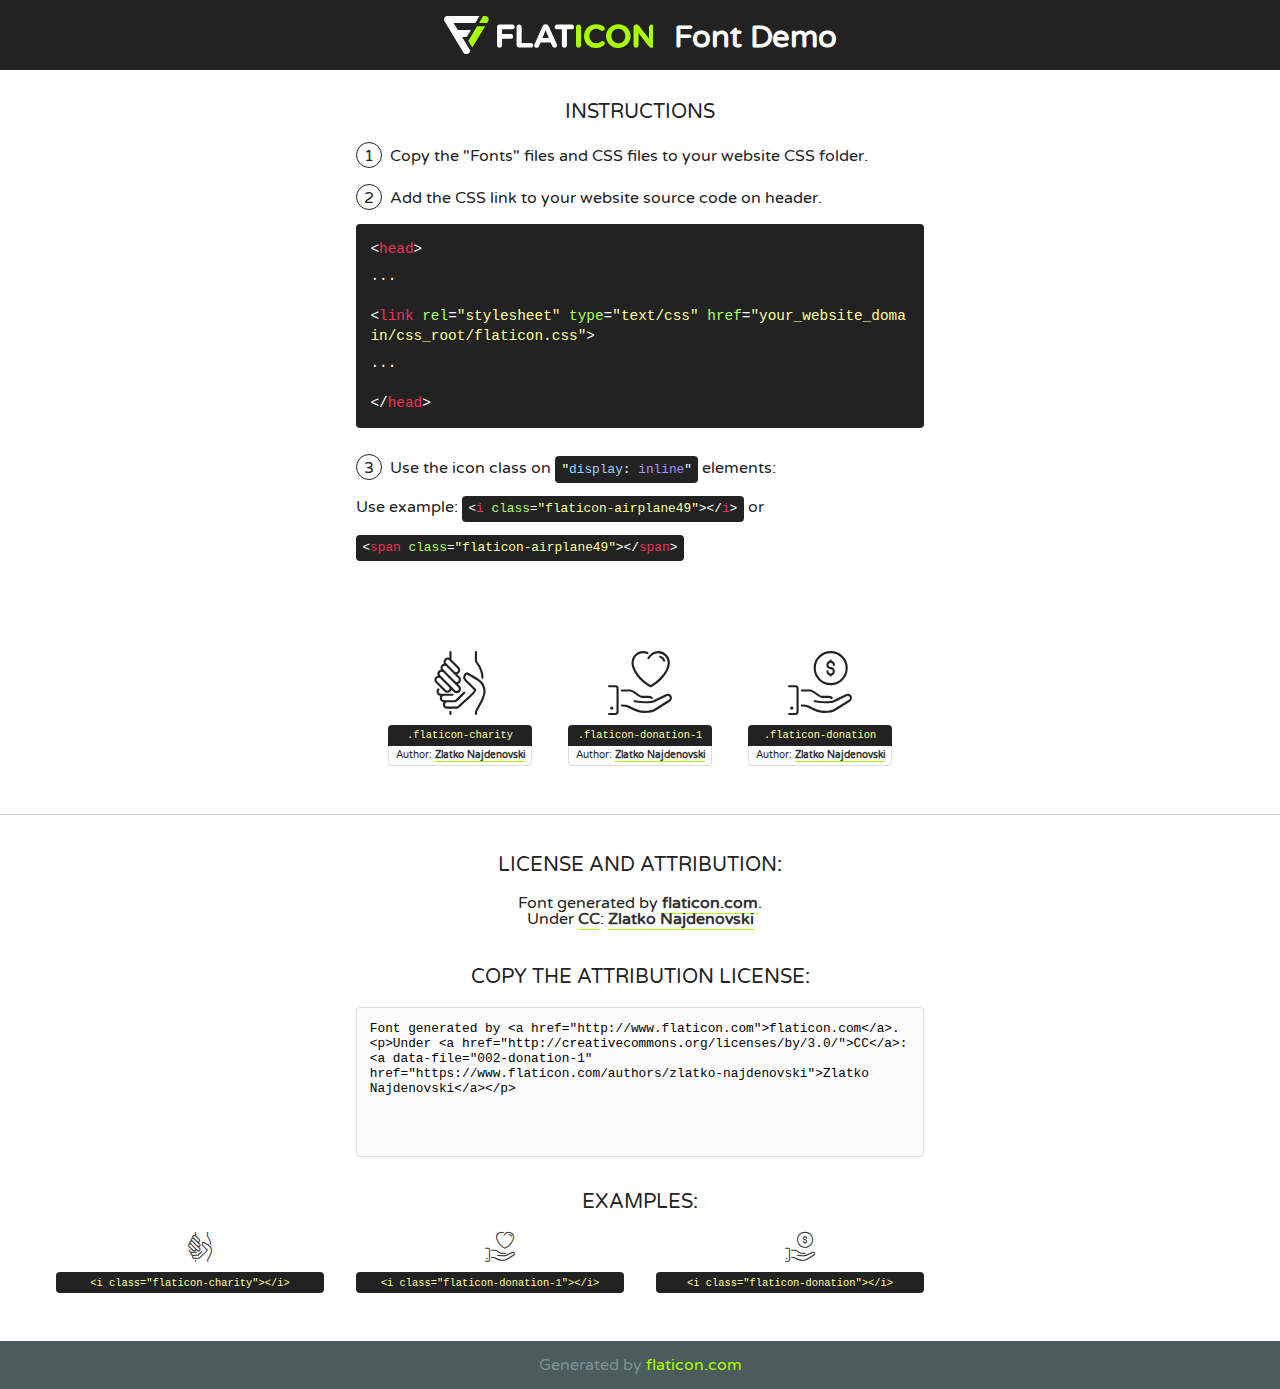
<file: welfare-gh-pages/fonts/flaticon/font/flaticon.html>
<!DOCTYPE html>
<!--
  Flaticon icon font: Flaticon
  Creation date: 25/08/2018 14:33
-->
<html>
<!DOCTYPE html>
<html>

<head>
    <title>Flaticon WebFont</title>
    <link href="http://fonts.googleapis.com/css?family=Varela+Round" rel="stylesheet" type="text/css" />
    <link rel="stylesheet" type="text/css" href="flaticon.css">
    <meta charset="UTF-8">
    <style>
    html, body, div, span, applet, object, iframe,
    h1, h2, h3, h4, h5, h6, p, blockquote, pre,
    a, abbr, acronym, address, big, cite, code,
    del, dfn, em, img, ins, kbd, q, s, samp,
    small, strike, strong, sub, sup, tt, var,
    b, u, i, center,
    dl, dt, dd, ol, ul, li,
    fieldset, form, label, legend,
    table, caption, tbody, tfoot, thead, tr, th, td,
    article, aside, canvas, details, embed, 
    figure, figcaption, footer, header, hgroup, 
    menu, nav, output, ruby, section, summary,
    time, mark, audio, video {
        margin: 0;
        padding: 0;
        border: 0;
        font-size: 100%;
        font: inherit;
        vertical-align: baseline;
    }
    /* HTML5 display-role reset for older browsers */
    article, aside, details, figcaption, figure, 
    footer, header, hgroup, menu, nav, section {
        display: block;
    }
    body {
        line-height: 1;
    }
    ol, ul {
        list-style: none;
    }
    blockquote, q {
        quotes: none;
    }
    blockquote:before, blockquote:after,
    q:before, q:after {
        content: '';
        content: none;
    }
    table {
        border-collapse: collapse;
        border-spacing: 0;
    }
    body {
        font-family: 'Varela Round', Helvetica, Arial, sans-serif;
        font-size: 16px;
        color: #222;
    }
    a {
        color: #333;
        border-bottom: 1px solid #a9fd00;
        font-weight: bold;
        text-decoration: none;
    }
    * {
        -moz-box-sizing: border-box;
        -webkit-box-sizing: border-box;
        box-sizing: border-box;
        margin: 0;
        padding: 0;
    }
    [class^="flaticon-"]:before, [class*=" flaticon-"]:before, [class^="flaticon-"]:after, [class*=" flaticon-"]:after {
        font-family: Flaticon;
        font-size: 30px;
        font-style: normal;
        margin-left: 20px;
        color: #333;
    }
    .wrapper {
        max-width: 600px;
        margin: auto;
        padding: 0 1em;
    }
    .title {
        font-size: 1.25em;
        text-align: center;
        margin-bottom: 1em;
        text-transform: uppercase;
    }
    header {
        text-align: center;
        background-color: #222;
        color: #fff;
        padding: 1em;
    }
    header .logo {
        width: 210px;
        height: 38px;
        display: inline-block;
        vertical-align: middle;
        margin-right: 1em;
        border: none;
    }
    header strong {
        font-size: 1.95em;
        font-weight: bold;
        vertical-align: middle;
        margin-top: 5px;
        display: inline-block;
    }
    .demo {
        margin: 2em auto;
        line-height: 1.25em;
    }
    .demo ul li {
        margin-bottom: 1em;
    }
    .demo ul li .num {
        color: #222;
        border-radius: 20px;
        display: inline-block;
        width: 26px;
        padding: 3px;
        height: 26px;
        text-align: center;
        margin-right: 0.5em;
        border: 1px solid #222;
    }
    .demo ul li code {
        background-color: #222;
        border-radius: 4px;
        padding: 0.25em 0.5em;
        display: inline-block;
        color: #fff;
        font-family: Consolas,Monaco,Lucida Console,Liberation Mono,DejaVu Sans Mono,Bitstream Vera Sans Mono,Courier New, monospace;
        font-weight: lighter;
        margin-top: 1em;
        font-size: 0.8em;
        word-break: break-all;
    }
    .demo ul li code.big {
        padding: 1em;
        font-size: 0.9em;
    }
    .demo ul li code .red {
        color: #EF3159;
    }
    .demo ul li code .green {
        color: #ACFF65;
    }
    .demo ul li code .yellow {
        color: #FFFF99;
    }
    .demo ul li code .blue {
        color: #99D3FF;
    }
    .demo ul li code .purple {
        color: #A295FF;
    }
    .demo ul li code .dots {
        margin-top: 0.5em;
        display: block;
    }
    #glyphs {
        border-bottom: 1px solid #ccc;
        padding: 2em 0;
        text-align: center;
    }
    .glyph {
        display: inline-block;
        width: 9em;
        margin: 1em;
        text-align: center;
        vertical-align: top;
        background: #FFF;
    }
    .glyph .glyph-icon {
        padding: 10px;
        display: block;
        font-family:"Flaticon";
        font-size: 64px;
        line-height: 1;
    }
    .glyph .glyph-icon:before {
        font-size: 64px;
        color: #222;
        margin-left: 0;
    }
    .class-name {
        font-size: 0.65em;
        background-color: #222;
        color: #fff;
        border-radius: 4px 4px 0 0;
        padding: 0.5em;
        color: #FFFF99;
        font-family: Consolas,Monaco,Lucida Console,Liberation Mono,DejaVu Sans Mono,Bitstream Vera Sans Mono,Courier New, monospace;
    }
    .author-name {
        font-size: 0.6em;
        background-color: #fcfcfd;
        border: 1px solid #DEDEE4;
        border-top: 0;
        border-radius: 0 0 4px 4px;
        padding: 0.5em;
    }
    .class-name:last-child {
        font-size: 10px;
        color:#888;
    }
    .class-name:last-child a {
        font-size: 10px;
        color:#555;
    }
    .class-name:last-child a:hover {
        color:#a9fd00;
    }
    .glyph > input {
        display: block;
        width: 100px;
        margin: 5px auto;
        text-align: center;
        font-size: 12px;
        cursor: text;
    }
    .glyph > input.icon-input {
        font-family:"Flaticon";
        font-size: 16px;
        margin-bottom: 10px;
    }
    .attribution .title {
        margin-top: 2em;
    }
    .attribution textarea {
        background-color: #fcfcfd;
        padding: 1em;
        border: none;
        box-shadow: none;
        border: 1px solid #DEDEE4;
        border-radius: 4px;
        resize: none;
        width: 100%;
        height: 150px;
        font-size: 0.8em;
        font-family: Consolas,Monaco,Lucida Console,Liberation Mono,DejaVu Sans Mono,Bitstream Vera Sans Mono,Courier New, monospace;
        -webkit-appearance: none;
    }
    .iconsuse {
        margin: 2em auto;
        text-align: center;
        max-width: 1200px;
    }
    .iconsuse:after {
        content: '';
        display: table;
        clear: both;
    }
    .iconsuse .image {
        float: left;
        width: 25%;
        padding: 0 1em;
    }
    .iconsuse .image p {
        margin-bottom: 1em;
    }
    .iconsuse .image span {
        display: block;
        font-size: 0.65em;
        background-color: #222;
        color: #fff;
        border-radius: 4px;
        padding: 0.5em;
        color: #FFFF99;
        margin-top: 1em;
        font-family: Consolas,Monaco,Lucida Console,Liberation Mono,DejaVu Sans Mono,Bitstream Vera Sans Mono,Courier New, monospace;
    }
    #footer {
        text-align: center;
        background-color: #4C5B5C;
        color: #7c9192;
        padding: 1em;
    }
    #footer a {
        border: none;
        color: #a9fd00;
        font-weight: normal;
    }
    @media (max-width: 960px) {
        .iconsuse .image {
            width: 50%;
        }
    }
    @media (max-width: 560px) {
        .iconsuse .image {
            width: 100%;
        }
    }
    </style>
</head>

<body class="characters-off">

    <header>
        <a href="http://www.flaticon.com" target="_blank" class="logo">
            <svg version="1.1" xmlns="http://www.w3.org/2000/svg" xmlns:xlink="http://www.w3.org/1999/xlink" xmlns:a="http://ns.adobe.com/AdobeSVGViewerExtensions/3.0/" viewBox="0 0 560.875 102.036" enable-background="new 0 0 560.875 102.036" xml:space="preserve">
                <defs>
                </defs>
                <g>
                    <g class="letters">
                        <path fill="#ffffff" d="M141.596,29.675c0-3.777,2.985-6.767,6.764-6.767h34.438c3.426,0,6.15,2.728,6.15,6.15
                        c0,3.43-2.724,6.149-6.15,6.149h-27.674v13.091h23.719c3.429,0,6.151,2.724,6.151,6.15c0,3.43-2.723,6.149-6.151,6.149h-23.719
                        v17.574c0,3.773-2.986,6.761-6.764,6.761c-3.779,0-6.764-2.989-6.764-6.761V29.675z"></path>
                        <path fill="#ffffff" d="M193.844,29.149c0-3.781,2.985-6.767,6.764-6.767c3.776,0,6.763,2.985,6.763,6.767v42.957h25.039
                        c3.426,0,6.149,2.726,6.149,6.153c0,3.425-2.723,6.15-6.149,6.15h-31.802c-3.779,0-6.764-2.986-6.764-6.768V29.149z"></path>
                        <path fill="#ffffff" d="M241.891,75.71l21.438-48.407c1.492-3.341,4.215-5.357,7.906-5.357h0.792
                        c3.686,0,6.323,2.017,7.815,5.357l21.439,48.407c0.436,0.967,0.701,1.845,0.701,2.723c0,3.602-2.809,6.501-6.414,6.501
                        c-3.161,0-5.269-1.845-6.499-4.655l-4.132-9.661h-27.059l-4.301,10.102c-1.144,2.631-3.426,4.214-6.237,4.214
                        c-3.517,0-6.24-2.81-6.24-6.325C241.1,77.64,241.451,76.677,241.891,75.71z M279.932,58.666l-8.521-20.297l-8.526,20.297H279.932
                        z"></path>
                        <path fill="#ffffff" d="M314.864,35.387H301.86c-3.429,0-6.239-2.813-6.239-6.238c0-3.429,2.811-6.24,6.239-6.24h39.533
                        c3.426,0,6.237,2.811,6.237,6.24c0,3.425-2.811,6.238-6.237,6.238h-13.001v42.785c0,3.773-2.99,6.761-6.764,6.761
                        c-3.779,0-6.764-2.989-6.764-6.761V35.387z"></path>
                        <path fill="#A9FD00" d="M352.615,29.149c0-3.781,2.985-6.767,6.767-6.767c3.774,0,6.761,2.985,6.761,6.767v49.024
                        c0,3.773-2.987,6.761-6.761,6.761c-3.781,0-6.767-2.989-6.767-6.761V29.149z"></path>
                        <path fill="#A9FD00" d="M374.132,53.836v-0.179c0-17.481,13.178-31.801,32.065-31.801c9.22,0,15.459,2.458,20.557,6.238
                        c1.402,1.054,2.637,2.985,2.637,5.357c0,3.692-2.985,6.59-6.681,6.59c-1.845,0-3.071-0.702-4.044-1.319
                        c-3.776-2.813-7.729-4.393-12.562-4.393c-10.364,0-17.831,8.611-17.831,19.154v0.173c0,10.542,7.291,19.329,17.831,19.329
                        c5.715,0,9.492-1.756,13.359-4.834c1.049-0.874,2.458-1.491,4.039-1.491c3.429,0,6.325,2.813,6.325,6.236
                        c0,2.106-1.056,3.78-2.282,4.834c-5.539,4.834-12.036,7.733-21.878,7.733C387.572,85.464,374.132,71.493,374.132,53.836z"></path>
                        <path fill="#A9FD00" d="M433.009,53.836v-0.179c0-17.481,13.79-31.801,32.766-31.801c18.981,0,32.592,14.143,32.592,31.628v0.173
                        c0,17.483-13.785,31.807-32.769,31.807C446.625,85.464,433.009,71.32,433.009,53.836z M484.224,53.836v-0.179
                        c0-10.539-7.725-19.326-18.626-19.326c-10.893,0-18.449,8.611-18.449,19.154v0.173c0,10.542,7.73,19.329,18.626,19.329
                        C476.676,72.986,484.224,64.378,484.224,53.836z"></path>
                        <path fill="#A9FD00" d="M506.233,29.321c0-3.774,2.99-6.763,6.767-6.763h1.401c3.252,0,5.183,1.583,7.029,3.953l26.093,34.265
                        V29.059c0-3.692,2.99-6.677,6.681-6.677c3.683,0,6.671,2.985,6.671,6.677v48.934c0,3.78-2.987,6.765-6.764,6.765h-0.436
                        c-3.257,0-5.188-1.581-7.034-3.953l-27.056-35.492v32.944c0,3.687-2.985,6.676-6.678,6.676c-3.683,0-6.673-2.989-6.673-6.676
                        V29.321z"></path>
                    </g>
                    <g class="insignia">
                        <path fill="#ffffff" d="M48.372,56.137h12.517l11.156-18.537H37.186L25.688,18.539h57.825L94.668,0H9.271
                        C5.925,0,2.842,1.801,1.198,4.716c-1.644,2.907-1.593,6.482,0.134,9.343l50.38,83.501c1.678,2.781,4.689,4.476,7.938,4.476
                        c3.246,0,6.257-1.695,7.935-4.476l2.898-4.804L48.372,56.137z"></path>
                        <g class="i">
                            <path fill="#A9FD00" d="M93.575,18.539h0.031v0.004l21.652,0.004l2.705-4.488c1.727-2.861,1.778-6.436,0.133-9.343
                            C116.454,1.801,113.371,0,110.026,0h-5.294L93.575,18.539z"></path>
                            <polygon fill="#A9FD00" points="88.291,27.356 64.725,66.486 75.519,84.404 109.942,27.356"></polygon>
                        </g>
                    </g>
                </g>
            </svg>
        </a>
        <strong>Font Demo</strong>
    </header>


    <section class="demo wrapper">

        <p class="title">Instructions</p>

        <ul>
            <li>
                <span class="num">1</span>Copy the "Fonts" files and CSS files to your website CSS folder.
            </li>
            <li>
                <span class="num">2</span>Add the CSS link to your website source code on header.
                <code class="big">
                    &lt;<span class="red">head</span>&gt;
                    <br/><span class="dots">...</span>
                    <br/>&lt;<span class="red">link</span> <span class="green">rel</span>=<span class="yellow">"stylesheet"</span> <span class="green">type</span>=<span class="yellow">"text/css"</span> <span class="green">href</span>=<span class="yellow">"your_website_domain/css_root/flaticon.css"</span>&gt;
                    <br/><span class="dots">...</span>
                    <br/>&lt;/<span class="red">head</span>&gt;
                </code>
            </li>

            <li>
                <p>
                    <span class="num">3</span>Use the icon class on <code>"<span class="blue">display</span>:<span class="purple"> inline</span>"</code> elements:
                    <br />
                    Use example: <code>&lt;<span class="red">i</span> <span class="green">class</span>=<span class="yellow">&quot;flaticon-airplane49&quot;</span>&gt;&lt;/<span class="red">i</span>&gt;</code> or <code>&lt;<span class="red">span</span> <span class="green">class</span>=<span class="yellow">&quot;flaticon-airplane49&quot;</span>&gt;&lt;/<span class="red">span</span>&gt;</code>
            </li>
        </ul>

    </section>




   <section id="glyphs">          
    
      
        <div class="glyph"><div class="glyph-icon flaticon-charity"></div>
            <div class="class-name">.flaticon-charity</div>
            <div class="author-name">Author: <a data-file="001-charity" href="https://www.flaticon.com/authors/zlatko-najdenovski">Zlatko Najdenovski</a> </div> 
        </div>        
        
        <div class="glyph"><div class="glyph-icon flaticon-donation-1"></div>
            <div class="class-name">.flaticon-donation-1</div>
            <div class="author-name">Author: <a data-file="002-donation-1" href="https://www.flaticon.com/authors/zlatko-najdenovski">Zlatko Najdenovski</a> </div> 
        </div>        
        
        <div class="glyph"><div class="glyph-icon flaticon-donation"></div>
            <div class="class-name">.flaticon-donation</div>
            <div class="author-name">Author: <a data-file="003-donation" href="https://www.flaticon.com/authors/zlatko-najdenovski">Zlatko Najdenovski</a> </div> 
        </div>        
        

    </section>



    <section class="attribution wrapper"   style="text-align:center;">

      <div class="title">License and attribution:</div><div class="attrDiv">Font generated by <a href="http://www.flaticon.com">flaticon.com</a>. <div><p>Under <a href="http://creativecommons.org/licenses/by/3.0/">CC</a>: <a data-file="002-donation-1" href="https://www.flaticon.com/authors/zlatko-najdenovski">Zlatko Najdenovski</a></p>  </div>
      </div>
      <div class="title">Copy the Attribution License:</div>

    <textarea onclick="this.focus();this.select();">Font generated by &lt;a href=&quot;http://www.flaticon.com&quot;&gt;flaticon.com&lt;/a&gt;. <p>Under <a href="http://creativecommons.org/licenses/by/3.0/">CC</a>: <a data-file="002-donation-1" href="https://www.flaticon.com/authors/zlatko-najdenovski">Zlatko Najdenovski</a></p>  
     </textarea>

    </section>

    <section class="iconsuse">

          <div class="title">Examples:</div>            
             
            <div class="image">
                <p>
                    <i class="glyph-icon flaticon-charity"></i> 
                    <span>&lt;i class=&quot;flaticon-charity&quot;&gt;&lt;/i&gt;</span>
                </p>
            </div>
            
            <div class="image">
                <p>
                    <i class="glyph-icon flaticon-donation-1"></i> 
                    <span>&lt;i class=&quot;flaticon-donation-1&quot;&gt;&lt;/i&gt;</span>
                </p>
            </div>
            
            <div class="image">
                <p>
                    <i class="glyph-icon flaticon-donation"></i> 
                    <span>&lt;i class=&quot;flaticon-donation&quot;&gt;&lt;/i&gt;</span>
                </p>
            </div>
                       
        </div>
                            
    </section>

<div id="footer">
    <div>Generated by <a href="http://www.flaticon.com">flaticon.com</a>
    </div>
</div>



</body>
</html>
</file>
<file: welfare-gh-pages/fonts/flaticon/font/flaticon.css>
/*
  	Flaticon icon font: Flaticon
  	Creation date: 25/08/2018 14:33
  	*/

@font-face {
  font-family: "Flaticon";
  src: url("./Flaticon.eot");
  src: url("./Flaticon.eot?#iefix") format("embedded-opentype"),
       url("./Flaticon.woff") format("woff"),
       url("./Flaticon.ttf") format("truetype"),
       url("./Flaticon.svg#Flaticon") format("svg");
  font-weight: normal;
  font-style: normal;
}

@media screen and (-webkit-min-device-pixel-ratio:0) {
  @font-face {
    font-family: "Flaticon";
    src: url("./Flaticon.svg#Flaticon") format("svg");
  }
}

[class^="flaticon-"]:before, [class*=" flaticon-"]:before,
[class^="flaticon-"]:after, [class*=" flaticon-"]:after {   
  font-family: Flaticon;
        font-size: 20px;
font-style: normal;
margin-left: 20px;
}

.flaticon-charity:before { content: "\f100"; }
.flaticon-donation-1:before { content: "\f101"; }
.flaticon-donation:before { content: "\f102"; }
</file>
